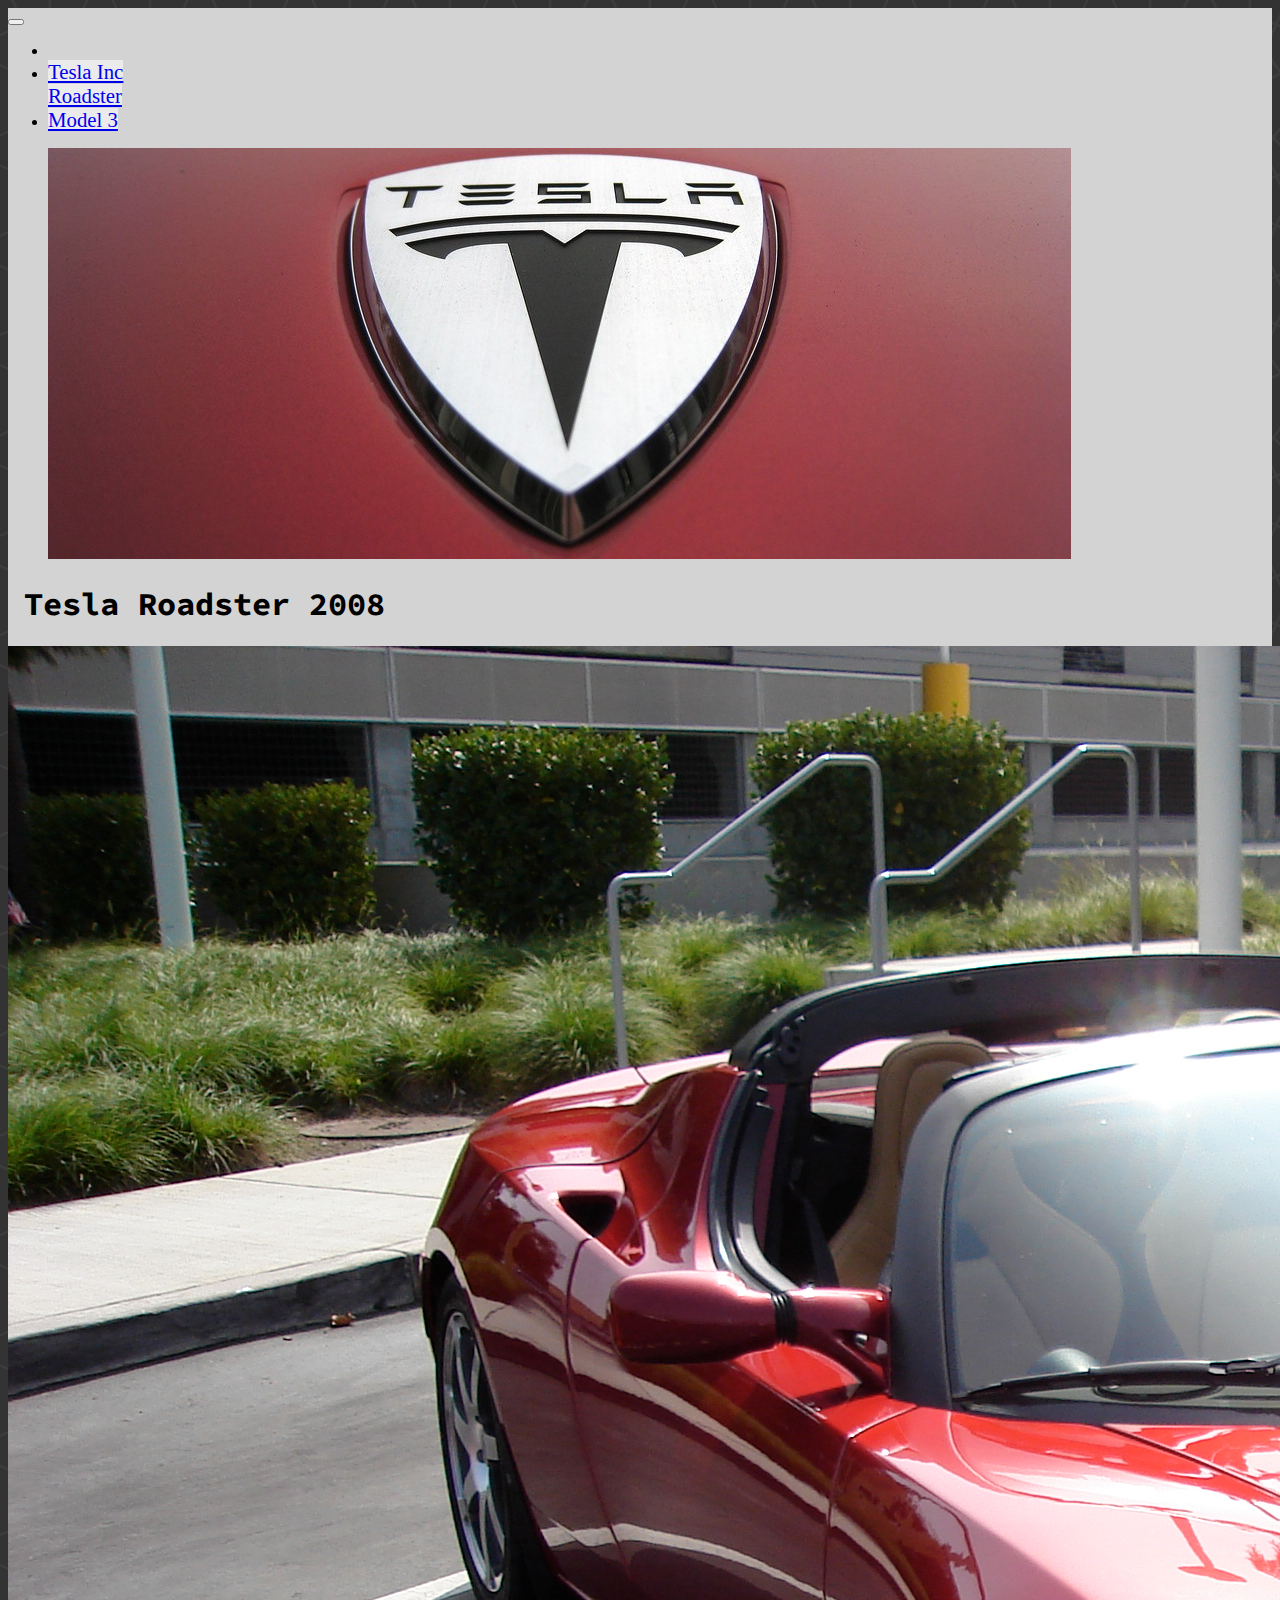
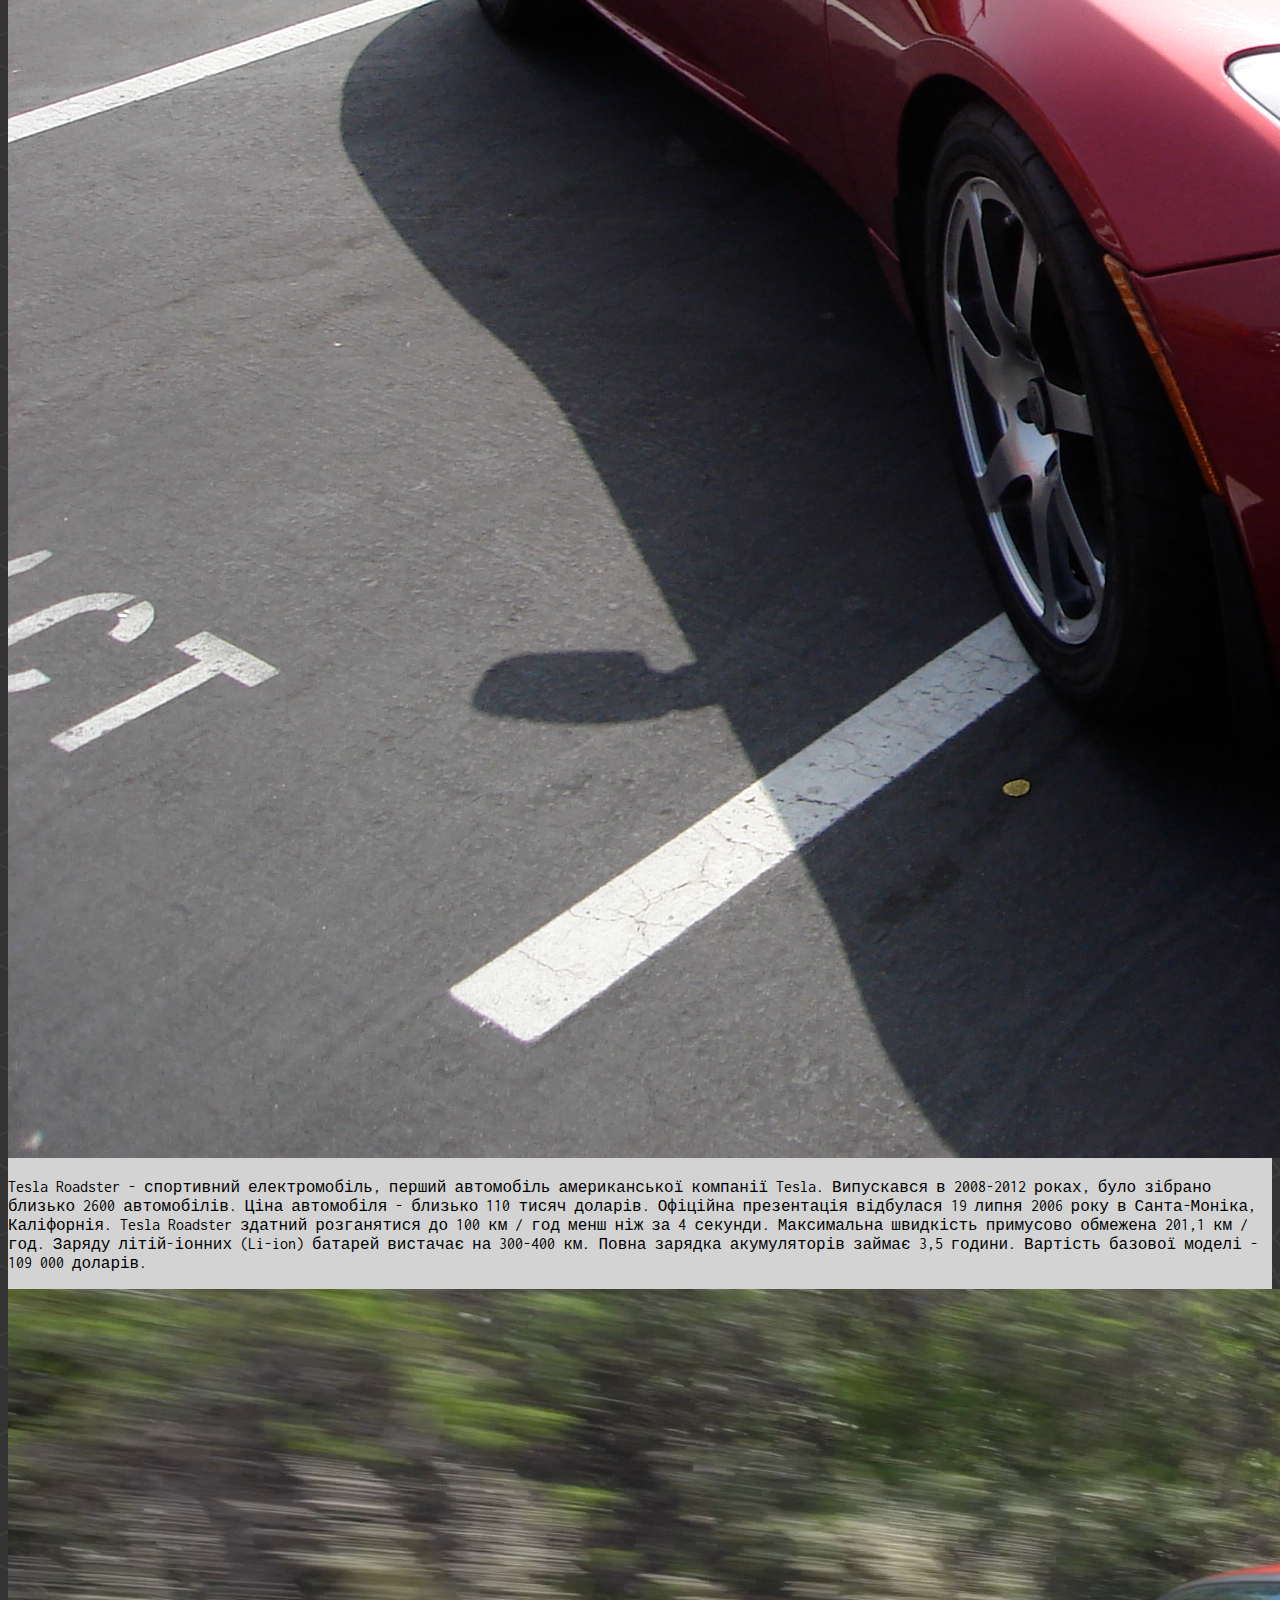
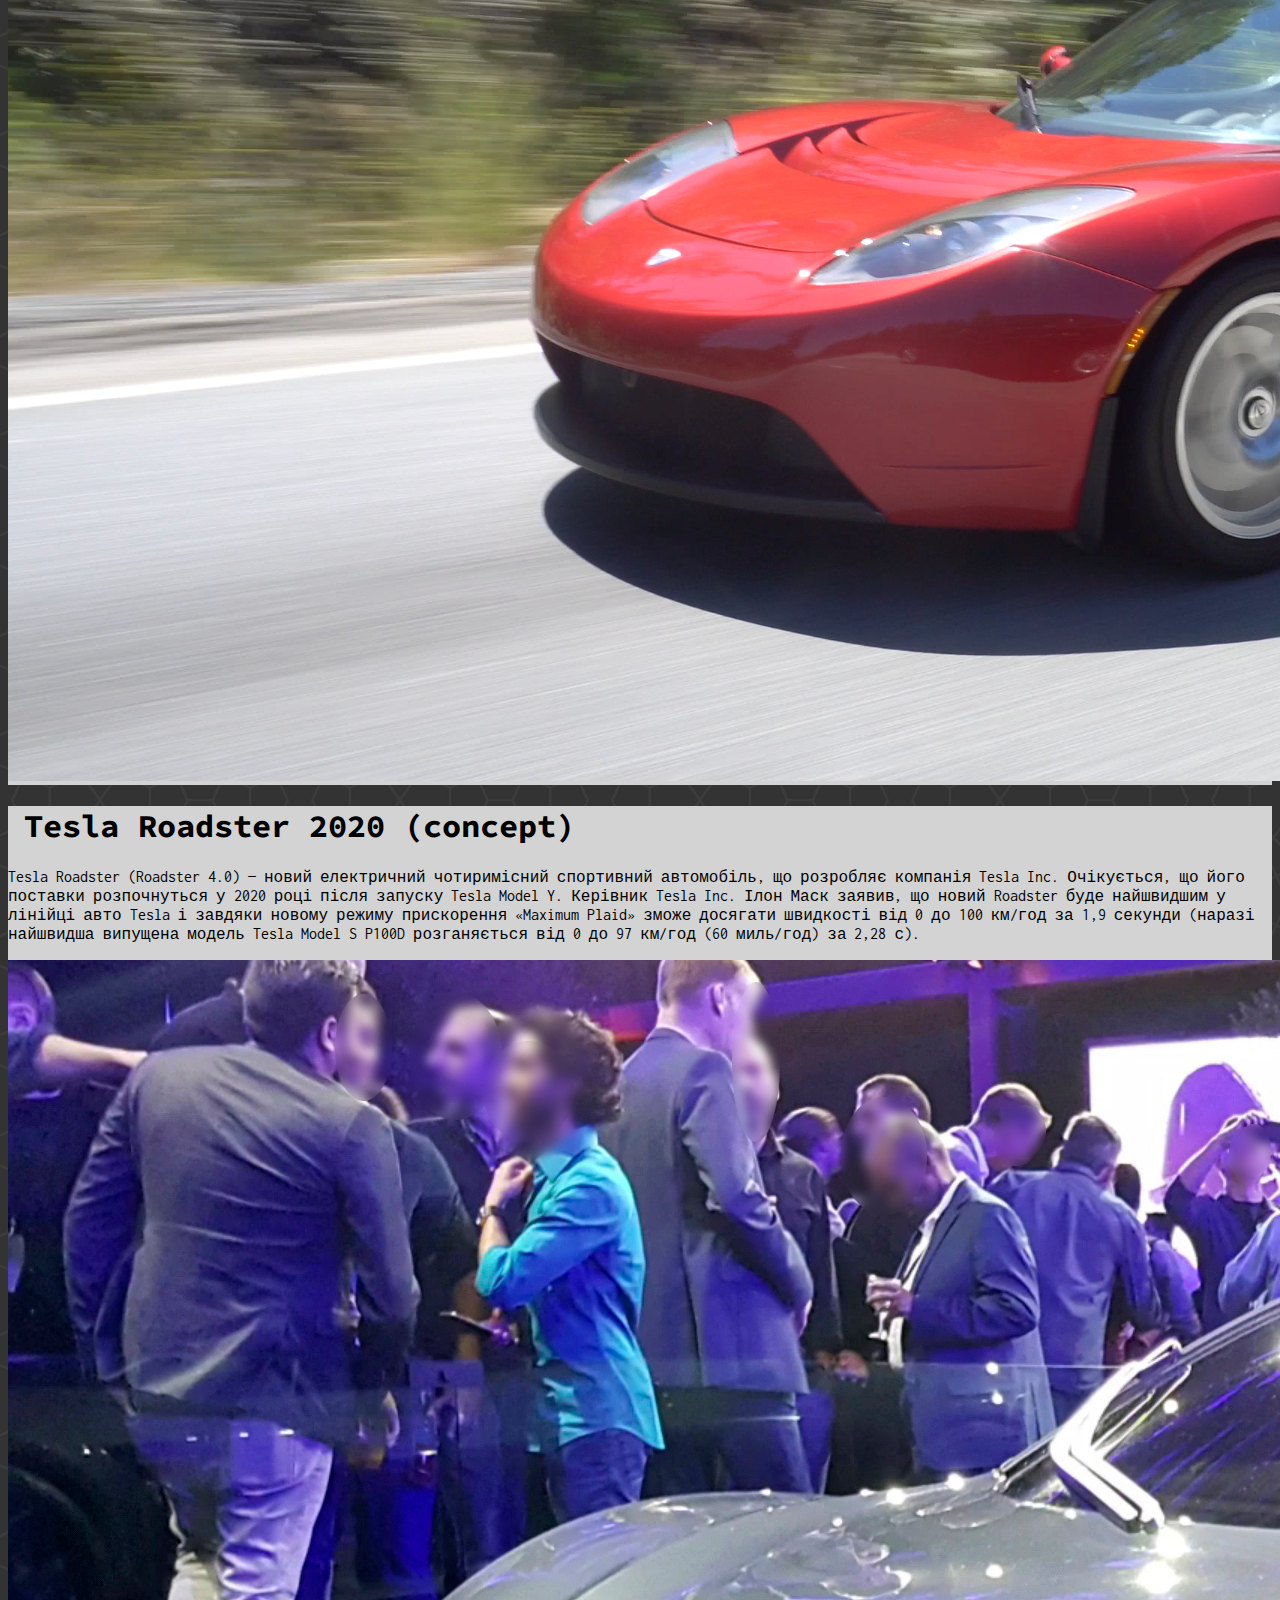
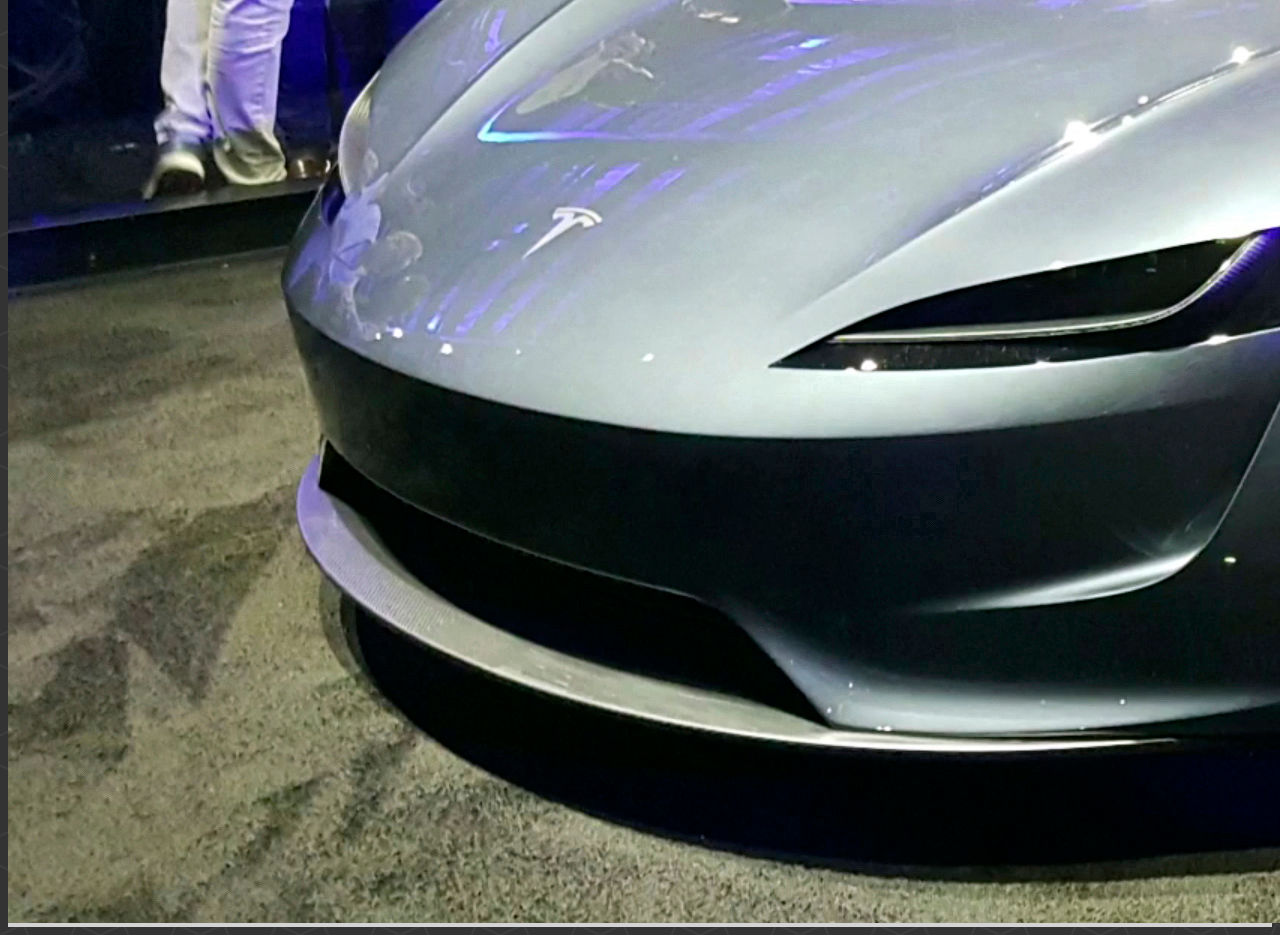
<file: svoisait/roadster.html>
<!DOCTYPE html>
<html lang="uk">
<head>
    <meta charset="UTF-8">
    <meta name="viewport" content="width=device-width, initial-scale=1.0">
    <title>Document</title>
    <link rel="stylesheet" href="https://stackpath.bootstrapcdn.com/bootstrap/4.5.0/css/bootstrap.min.css" integrity="sha384-9aIt2nRpC12Uk9gS9baDl411NQApFmC26EwAOH8WgZl5MYYxFfc+NcPb1dKGj7Sk" crossorigin="anonymous">
    <link href="https://fonts.googleapis.com/css2?family=Inconsolata&display=swap" rel="stylesheet">
    <link href="https://fonts.googleapis.com/css2?family=Source+Code+Pro&display=swap" rel="stylesheet">
    <link rel="stylesheet" href="css.css">
    <link rel="apple-touch-icon" sizes="180x180" href="apple-touch-icon.png">
<link rel="icon" type="image/png" sizes="32x32" href="favicon-32x32.png">
<link rel="icon" type="image/png" sizes="16x16" href="favicon-16x16.png">
<link rel="manifest" href="site.webmanifest">
<link rel="mask-icon" href="safari-pinned-tab.svg" color="#5bbad5">
<meta name="msapplication-TileColor" content="#da532c">
<meta name="theme-color" content="#ffffff">
</head>
<body>
<div class="container"><nav class="navbar navbar-expand-lg fixed-top navbar-light"> <!--початок панелі навігації-->
        <button class="navbar-toggler" type="button" data-toggle="collapse"
        data-target="#navbarNav" aria-controls="navbarNav"                 
        aria-expanded="false" aria-label="Toggle navigation"><!-- кнопка "бургер", куди згортається меню -->
            <span class="navbar-toggler-icon"></span> <!--Іконта кнопки, три горизонтальні полоски-->
        </button> <!--кінець кнопки-->
        
        
        <div class="collapse navbar-collapse justify-content-center" id="navbarNav"> <!--початок блоку посилань-->
            <ul class="navbar-nav"> <!--відкриття списку-->
                <li class="nav-item ">  <!--елемент списку, active додаємо, щоб підсвічувало на якій ми сторінці-->
                    <li class="nav-item ">
                    <a href="index.html" class="nav-link">Tesla Inc</a>
                </li class="nav-item">
                    <a href="roadster.html" class="nav-link active">Roadster</a> <!--посилання-->
                </li>
                <li class="nav-item">
                    <a href="model_3.html" class="nav-link">Model 3</a>
                </li>
            </ul> <!--кінець списку-->
        </div> <!--кінець блоку зі списком-->
    </nav> <!--кінець панелі навігації-->
    

    <div class="row tesla"><div class="col logo"><img class="img-fluid" src="logocopy.jpg" alt=""></div></div>
    <div class="row zag"><h1>Tesla Roadster 2008</h1></div>
    <div class="row">
        <div class="col-lg-6"><img class="img-fluid" src="teslaroadster4.jpg" alt=""></div>
        <div class="col-lg-6">
          <p>Tesla Roadster - спортивний електромобіль, перший автомобіль американської компанії Tesla. Випускався в 2008-2012 роках, було зібрано близько 2600 автомобілів. Ціна автомобіля - близько 110 тисяч доларів.

            Офіційна презентація відбулася 19 липня 2006 року в Санта-Моніка, Каліфорнія.
            
            Tesla Roadster здатний розганятися до 100 км / год менш ніж за 4 секунди. Максимальна швидкість примусово обмежена 201,1 км / год. Заряду літій-іонних (Li-ion) батарей вистачає на 300-400 км. Повна зарядка акумуляторів займає 3,5 години. Вартість базової моделі - 109 000 доларів.</p>  
        </div>
    </div>
    <div class="row">
        <div class="col-lg-12 photo_r"><img class="img-fluid" src="teslaroadster2.png" alt=""></div>
    </div>
</div>
<div class="container">
    <div class="row zag"><h1>Tesla Roadster 2020 (concept)</h1></div>
    <div class="row">
        <div class="col-lg-6"><p>Tesla Roadster (Roadster 4.0) — новий електричний чотиримісний спортивний автомобіль, що розробляє компанія Tesla Inc. Очікується, що його поставки розпочнуться у 2020 році після запуску Tesla Model Y. Керівник Tesla Inc. Ілон Маск заявив, що новий Roadster буде найшвидшим у лінійці авто Tesla і завдяки новому режиму прискорення «Maximum Plaid» зможе досягати швидкості від 0 до 100 км/год за 1,9 секунди (наразі найшвидша випущена модель Tesla Model S P100D розганяється від 0 до 97 км/год (60 миль/год) за 2,28 с).</p></div>
    <div class="col-lg-6"><img class="img-fluid" src="teslaroadster3.jpg" alt=""></div>
    </div>
</div>
    <script src="https://code.jquery.com/jquery-3.5.1.slim.min.js" integrity="sha384-DfXdz2htPH0lsSSs5nCTpuj/zy4C+OGpamoFVy38MVBnE+IbbVYUew+OrCXaRkfj" crossorigin="anonymous"></script>
    <script src="https://cdn.jsdelivr.net/npm/popper.js@1.16.0/dist/umd/popper.min.js" integrity="sha384-Q6E9RHvbIyZFJoft+2mJbHaEWldlvI9IOYy5n3zV9zzTtmI3UksdQRVvoxMfooAo" crossorigin="anonymous"></script>
    <script src="https://stackpath.bootstrapcdn.com/bootstrap/4.5.0/js/bootstrap.min.js" integrity="sha384-OgVRvuATP1z7JjHLkuOU7Xw704+h835Lr+6QL9UvYjZE3Ipu6Tp75j7Bh/kR0JKI" crossorigin="anonymous"></script>
</body>
</html>
</file>
<file: svoisait/css.css>
nav a{font-size: 1.3rem;
background-color: rgba(255, 255, 255, 0.548);}
p{font-family: 'Inconsolata', monospace;}
.container{background-color: lightgray;}
.vidstup{margin-top: 2rem;
    margin-bottom: 2rem;}
h1{font-family: 'Source Code Pro', monospace;}
.model_3_text{margin-top: 2rem;}
.pershe{background-color: lightpink;
margin-top: 2rem;}
.druge{background-color: lightskyblue;}
.tri{background-color: lightseagreen;}
.chotiri{background-color: lightsalmon;}
.photo_model3{margin-top: 2rem;}
.logo{margin-left: 2.5rem;}
.photo_r{margin-top: 1rem;}
.zag{margin: 1rem;}
body{background-image: url(fon2.png);
}
</file>
